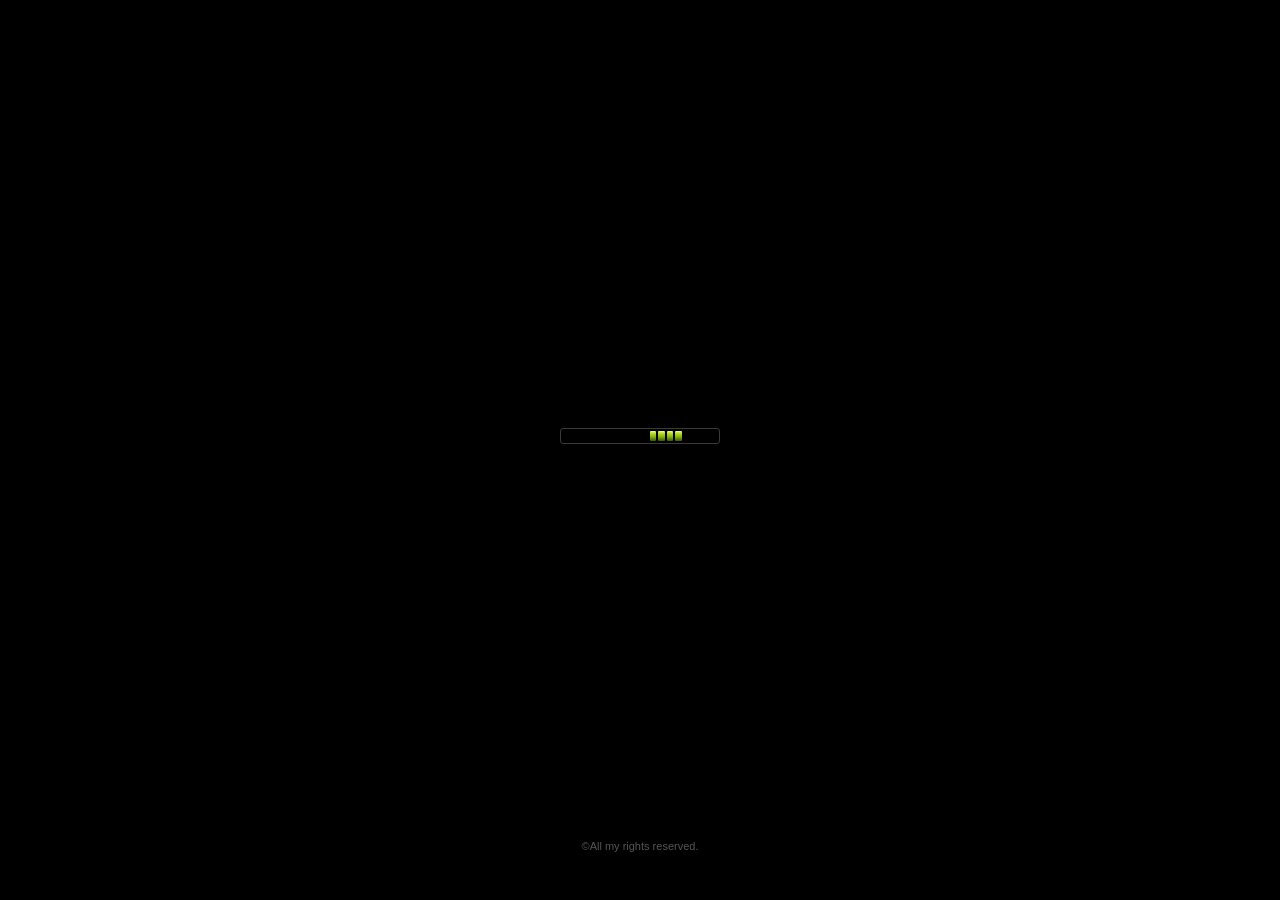
<file: index.html>
<!DOCTYPE html>
<html lang="en">
<head>
  <meta charset="UTF-8" />
  <meta name="viewport" content="width=device-width, initial-scale=1.0" />
  <title>PortfoliOS</title>
  <link rel="stylesheet" href="css/os.css" />
  <link rel="stylesheet" href="css/windows.css" />
  <link rel="stylesheet" href="css/taskbar.css" />
  <link rel="stylesheet" href="css/startmenu.css" />
  <link rel="stylesheet" href="css/apps.css" />
</head>
<body>

  <!-- ===== DESKTOP ===== -->
  <div id="desktop">
    <div id="desktop-icons"></div>
  </div>

  <!-- ===== WINDOWS CONTAINER ===== -->
  <div id="windows-container"></div>

  <!-- ===== TASKBAR ===== -->
  <div id="taskbar">
    <button id="start-btn" aria-label="Start">
      <img src="icons/windows_vista/vista_white.ico" class="start-orb-logo" alt="Start" draggable="false">
      <span class="start-orb-inner">Start</span>
    </button>

    <div id="taskbar-windows"></div>

    <div id="taskbar-tray">
      <img class="tray-icon" src="icons/utilities/powershell1.ico" width="18" height="18" title="PowerShell" alt="PowerShell">
      <img class="tray-icon" src="icons/utilities/taskmgr.ico"     width="18" height="18" title="Task Manager" alt="Task Manager">
      <span id="taskbar-clock"></span>
    </div>
  </div>

  <!-- ===== START MENU ===== -->
  <div id="start-menu" class="hidden">
    <div id="start-menu-left">
      <div id="start-menu-user">
        <div class="user-avatar">
          <img src="icons/windows_vista/vista_personalization.ico" width="36" height="36" alt="User">
        </div>
        <span class="user-name">Daniel</span>
      </div>
      <ul id="start-menu-apps"></ul>
    </div>
    <div id="start-menu-right">
      <ul>
        <li class="start-menu-right-item" id="sm-documents">
          <img src="icons/windows_vista/vista_book_2.ico" width="20" height="20" alt=""> Documents
        </li>
        <li class="start-menu-right-item" id="sm-pictures">
          <img src="icons/windows_vista/vista_photo_gallery.ico" width="20" height="20" alt=""> Pictures
        </li>
        <li class="start-menu-right-item" id="sm-computer">
          <img src="icons/windows_vista/vista_pc_1.ico" width="20" height="20" alt=""> Computer
        </li>
      </ul>
      <div id="start-menu-footer">
        <button class="sm-footer-btn" id="sm-settings" title="Settings">⚙</button>
        <button class="sm-footer-btn" id="sm-shutdown" title="Shut Down">⏻</button>
      </div>
    </div>
  </div>

  <!-- ===== SCRIPTS ===== -->
  <script src="js/utils.js"></script>
  <script src="js/windowManager.js"></script>
  <!-- Virtual file system (must come before apps) -->
  <script src="js/fs.js"></script>
  <!-- App registry (must come first) -->
  <script src="js/apps/registry.js"></script>
  <!-- Individual app files — add new apps here -->
  <script src="js/apps/about.js"></script>
  <script src="js/apps/projects.js"></script>
  <script src="js/apps/proj_chess.js"></script>
  <script src="js/apps/proj_banking.js"></script>
  <script src="js/apps/proj_calendar.js"></script>
  <script src="js/apps/proj_fractal.js"></script>
  <script src="js/apps/skills.js"></script>
  <script src="js/apps/contact.js"></script>
  <script src="js/apps/welcome.js"></script>
  <script src="js/apps/resume.js"></script>
  <script src="js/apps/explorer.js"></script>
  <script src="js/apps/photos.js"></script>
  <script src="js/apps/settings.js"></script>
  <script src="js/taskbar.js"></script>
  <script src="js/main.js"></script>
</body>
</html>
</file>
<file: css/os.css>
/* ============================================================
   os.css – Base desktop, wallpaper, global resets
   Vista green nature wallpaper theme
   ============================================================ */

*, *::before, *::after {
  box-sizing: border-box;
  margin: 0;
  padding: 0;
}

:root {
  --taskbar-h:     40px;
  --win-title-h:   28px;
  --start-w:       440px;
  --start-h:       390px;
  --radius:        6px;
  --font:          'Segoe UI', Tahoma, Geneva, Verdana, sans-serif;
  --shadow-window: 0 6px 32px rgba(0,0,0,0.55), 0 1px 4px rgba(0,0,0,0.35);
  --glass-blur:    saturate(150%) blur(18px);

  /* Vista Aero glass – light blue-grey frosted */
  --glass-bg:      rgba(225, 238, 250, 0.68);
  --glass-border:  rgba(255,255,255,0.88);
  --titlebar-top:  rgba(195,222,248,0.92);
  --titlebar-mid:  rgba(165,205,240,0.80);
  --titlebar-bot:  rgba(140,185,230,0.65);
  --title-text:    #18283a;

  /* Accent colour (hue 0-360, used to tint titlebar + orb) */
  --accent-h:      210;

  /* Desktop icon size */
  --icon-size:     48px;
  --icon-label-size: 11px;
}

html, body {
  width: 100%;
  height: 100%;
  overflow: hidden;
  font-family: var(--font);
  font-size: 13px;
  color: #111;
  user-select: none;
}

/* ─────────────────────────────────────────────
   WALLPAPER  –  Vista "Bliss"-style green nature
   ───────────────────────────────────────────── */
#desktop {
  position: fixed;
  inset: 0;
  bottom: var(--taskbar-h);
  overflow: hidden;
  background:
    radial-gradient(ellipse at 75% 4%,  rgba(255,250,200,0.60) 0%, transparent 38%),
    radial-gradient(ellipse at 4%  92%, rgba(8, 40, 8, 0.55)   0%, transparent 40%),
    radial-gradient(ellipse at 50% 68%, rgba(55,125,35,0.45)   0%, transparent 52%),
    linear-gradient(180deg,
      #9ecfee 0%,
      #b8dcf5 7%,
      #78b344 17%,
      #5d9e2c 26%,
      #4a8522 38%,
      #3b6e1c 50%,
      #2c5515 63%,
      #1e3c0e 78%,
      #122808 100%
    );
}

/* Wallpaper photo layer — sits above gradient, behind icons */
#desktop-wallpaper {
  position: absolute;
  inset: 0;
  width: 100%;
  height: 100%;
  object-fit: cover;
  display: none;
  pointer-events: none;
  z-index: 0;
}

#desktop-icons {
  position: relative;
  z-index: 1;
}

/* Leaf/foliage shimmer layer */
#desktop::before {
  content: '';
  position: absolute;
  inset: 0;
  background:
    radial-gradient(ellipse at 18% 58%, rgba(110,190,60,0.22) 0%, transparent 32%),
    radial-gradient(ellipse at 82% 52%, rgba(90,165,42,0.18)  0%, transparent 28%),
    radial-gradient(ellipse at 48% 82%, rgba(28, 75,14,0.30)  0%, transparent 38%),
    radial-gradient(ellipse at 33% 38%, rgba(130,205,72,0.14) 0%, transparent 22%),
    radial-gradient(ellipse at 68% 32%, rgba(105,185,52,0.12) 0%, transparent 18%);
  animation: foliage 9s ease-in-out infinite alternate;
  pointer-events: none;
}

/* Light-ray sheen */
#desktop::after {
  content: '';
  position: absolute;
  inset: 0;
  background: linear-gradient(
    130deg,
    rgba(255,255,215,0.13) 0%,
    transparent 28%,
    rgba(255,255,200,0.06) 58%,
    transparent 100%
  );
  pointer-events: none;
}

@keyframes foliage {
  0%   { opacity: 0.65; }
  50%  { opacity: 1.00; }
  100% { opacity: 0.65; }
}

/* ─────────────────────────────────────────────
   DESKTOP ICONS
   ───────────────────────────────────────────── */
#desktop-icons {
  position: absolute;
  top: 12px;
  left: 12px;
  display: flex;
  flex-direction: column;
  flex-wrap: wrap;
  gap: 8px;
  max-height: calc(100vh - var(--taskbar-h) - 24px);
  align-content: flex-start;
}

.desktop-icon {
  display: flex;
  flex-direction: column;
  align-items: center;
  width: calc(var(--icon-size) + 28px);
  cursor: pointer;
  padding: 5px 4px;
  border-radius: 4px;
  transition: background 0.12s;
  text-align: center;
}

.desktop-icon:hover {
  background: rgba(255,255,255,0.20);
}

.desktop-icon.selected,
.desktop-icon:active {
  background: rgba(70,120,210,0.28);
  outline: 1px solid rgba(100,160,255,0.50);
}

.desktop-icon .icon-img {
  margin-bottom: 3px;
  display: flex;
  align-items: center;
  justify-content: center;
  width: var(--icon-size);
  height: var(--icon-size);
  filter: drop-shadow(1px 2px 5px rgba(0,0,0,0.55));
}

.desktop-icon .icon-img img {
  width: var(--icon-size);
  height: var(--icon-size);
  object-fit: contain;
}

.desktop-icon .icon-label {
  font-size: var(--icon-label-size);
  color: #fff;
  text-shadow:
    0 1px 3px rgba(0,0,0,1),
    0 0  7px rgba(0,0,0,0.9),
    1px 1px 0 rgba(0,0,0,1);
  line-height: 1.3;
  word-break: break-word;
}

/* ─────────────────────────────────────────────
   WINDOWS CONTAINER
   ───────────────────────────────────────────── */
#windows-container {
  position: fixed;
  inset: 0;
  bottom: var(--taskbar-h);
  pointer-events: none;
  z-index: 100;
}
#windows-container > * {
  pointer-events: all;
}

/* ═══════════════════════════════════════════════
   MOBILE  (≤ 768px)
   ═══════════════════════════════════════════════ */
@media (max-width: 768px) {
  :root {
    --taskbar-h: 48px;
  }

  /* Desktop icons: horizontal scrollable row along top */
  #desktop-icons {
    flex-direction: row;
    flex-wrap: wrap;
    align-content: flex-start;
    max-height: none;
    top: 8px;
    left: 8px;
    right: 8px;
    gap: 6px;
  }

  .desktop-icon {
    width: 68px;
  }

  .desktop-icon .icon-label {
    font-size: 10px;
  }
}
</file>
<file: css/windows.css>
/* ============================================================
   windows.css – Aero glass window chrome  (Light Vista theme)
   ============================================================ */

.os-window {
  position: absolute;
  min-width: 320px;
  min-height: 200px;
  border-radius: var(--radius);
  /* Light frosted glass */
  background: rgba(232, 242, 252, 0.82);
  backdrop-filter: var(--glass-blur);
  -webkit-backdrop-filter: var(--glass-blur);
  border: 1px solid rgba(255,255,255,0.90);
  box-shadow:
    0 0 0 1px rgba(120,170,220,0.35),
    var(--shadow-window);
  display: flex;
  flex-direction: column;
  overflow: hidden;
  transition: box-shadow 0.15s, opacity 0.2s;
  will-change: transform;
}

/* Focused window */
.os-window.focused {
  box-shadow:
    0 0 0 1px rgba(90,150,220,0.65),
    var(--shadow-window);
}

/* Minimized state – animate off to taskbar */
.os-window.minimizing {
  animation: win-minimize 0.22s ease-in forwards;
}
.os-window.restoring {
  animation: win-restore 0.22s ease-out forwards;
}
.os-window.opening {
  animation: win-open 0.2s ease-out forwards;
}

@keyframes win-minimize {
  from { transform: scale(1) translateY(0); opacity: 1; }
  to   { transform: scale(0.5) translateY(60px); opacity: 0; }
}
@keyframes win-restore {
  from { transform: scale(0.5) translateY(60px); opacity: 0; }
  to   { transform: scale(1) translateY(0); opacity: 1; }
}
@keyframes win-open {
  from { transform: scale(0.92); opacity: 0; }
  to   { transform: scale(1);    opacity: 1; }
}

/* ── Title Bar ── */
.win-titlebar {
  height: var(--win-title-h);
  display: flex;
  align-items: center;
  padding: 0 6px 0 10px;
  cursor: move;
  flex-shrink: 0;
  /* Accent-tinted Aero gradient */
  background: linear-gradient(
    180deg,
    hsla(var(--accent-h), 80%, 92%, 0.96) 0%,
    hsla(var(--accent-h), 70%, 84%, 0.90) 45%,
    hsla(var(--accent-h), 65%, 78%, 0.85) 55%,
    hsla(var(--accent-h), 72%, 86%, 0.92) 100%
  );
  border-bottom: 1px solid hsla(var(--accent-h), 50%, 60%, 0.45);
  gap: 6px;
}

.win-title-icon {
  font-size: 14px;
  flex-shrink: 0;
  width: 16px;
  height: 16px;
  display: flex;
  align-items: center;
  justify-content: center;
}

.win-title-icon img {
  width: 16px;
  height: 16px;
  object-fit: contain;
}

.win-title-text {
  flex: 1;
  font-size: 12px;
  font-weight: 600;
  color: #1a2a3e;
  text-shadow: 0 1px 0 rgba(255,255,255,0.7);
  white-space: nowrap;
  overflow: hidden;
  text-overflow: ellipsis;
}

/* ── Window Control Buttons ── */
.win-controls {
  display: flex;
  gap: 3px;
  flex-shrink: 0;
}

.win-btn {
  width: 22px;
  height: 18px;
  border: none;
  border-radius: 3px;
  cursor: pointer;
  font-size: 10px;
  font-weight: bold;
  display: flex;
  align-items: center;
  justify-content: center;
  transition: background 0.12s, filter 0.12s;
  position: relative;
  color: #fff;
}

/* Minimize */
.win-btn-min {
  background: linear-gradient(180deg, rgba(235,245,255,0.95) 0%, rgba(200,220,245,0.90) 100%);
  border: 1px solid rgba(100,150,210,0.55);
  color: #2a3a50;
}
.win-btn-min:hover { background: linear-gradient(180deg, #e0f0ff 0%, #b8d4f0 100%); }

/* Maximize */
.win-btn-max {
  background: linear-gradient(180deg, rgba(235,245,255,0.95) 0%, rgba(200,220,245,0.90) 100%);
  border: 1px solid rgba(100,150,210,0.55);
  color: #2a3a50;
}
.win-btn-max:hover { background: linear-gradient(180deg, #e0f0ff 0%, #b8d4f0 100%); }

/* Close */
.win-btn-close {
  background: linear-gradient(180deg, rgba(240,100,80,0.90) 0%, rgba(190,40,30,0.95) 100%);
  border: 1px solid rgba(220,80,60,0.6);
  color: #fff;
}
.win-btn-close:hover { background: linear-gradient(180deg, #ff7060 0%, #cc2020 100%); }

/* ── Window Body ── */
.win-body {
  flex: 1;
  overflow: auto;
  padding: 16px;
  background: rgba(248, 251, 255, 0.95);
  color: #1a1a2e;
  scrollbar-width: thin;
  scrollbar-color: rgba(100,150,210,0.45) rgba(200,220,245,0.4);
}

/* Shell apps (explorer, photos) manage their own layout — no padding, no scroll */
.win-body:has(.explorer-shell),
.win-body:has(.photos-shell) {
  padding: 0;
  overflow: hidden;
  display: flex;
  flex-direction: column;
}

.win-body:has(.explorer-shell) .app-content,
.win-body:has(.photos-shell) .app-content {
  flex: 1;
  display: flex;
  flex-direction: column;
  overflow: hidden;
  height: 100%;
}

.win-body::-webkit-scrollbar { width: 6px; }
.win-body::-webkit-scrollbar-track { background: rgba(200,220,245,0.4); }
.win-body::-webkit-scrollbar-thumb { background: rgba(100,150,210,0.5); border-radius: 3px; }

/* Maximized */
.os-window.maximized {
  top: 0 !important;
  left: 0 !important;
  width: 100% !important;
  height: calc(100vh - var(--taskbar-h)) !important;
  border-radius: 0;
}

/* Resize handle */
.win-resize {
  position: absolute;
  right: 0;
  bottom: 0;
  width: 14px;
  height: 14px;
  cursor: se-resize;
  z-index: 10;
}
.win-resize::after {
  content: '';
  position: absolute;
  right: 3px;
  bottom: 3px;
  width: 8px;
  height: 8px;
  border-right: 2px solid rgba(80,130,190,0.45);
  border-bottom: 2px solid rgba(80,130,190,0.45);
}

/* Invisible overlay (used during drag/resize to prevent iframe focus stealing) */
.win-drag-overlay {
  position: fixed;
  inset: 0;
  z-index: 9999;
  cursor: move;
}

/* ═══════════════════════════════════════════════
   MOBILE  (≤ 768px)
   ═══════════════════════════════════════════════ */
@media (max-width: 768px) {
  /* All windows go full-screen */
  .os-window {
    position: fixed !important;
    top: 0 !important;
    left: 0 !important;
    width: 100% !important;
    height: calc(100vh - var(--taskbar-h)) !important;
    border-radius: 0;
    min-width: unset;
    min-height: unset;
  }

  /* Hide resize handle — no resizing on mobile */
  .win-resize {
    display: none;
  }

  /* Disable drag cursor on titlebar */
  .win-titlebar {
    cursor: default;
  }

  /* Bigger control buttons for fat fingers */
  .win-btn {
    width: 32px;
    height: 28px;
    font-size: 13px;
  }

  /* More breathing room in window body */
  .win-body {
    padding: 14px 12px;
    -webkit-overflow-scrolling: touch;
  }
}
</file>
<file: css/taskbar.css>
/* ============================================================
   taskbar.css – Vista Aero taskbar  (Dark near-black theme)
   ============================================================ */

#taskbar {
  position: fixed;
  bottom: 0;
  left: 0;
  right: 0;
  height: var(--taskbar-h);
  display: flex;
  align-items: center;
  gap: 4px;
  padding: 0 6px;
  z-index: 9000;
  background: linear-gradient(
    180deg,
    rgba(32, 34, 42, 0.88) 0%,
    rgba(14, 15, 20, 0.97) 100%
  );
  backdrop-filter: saturate(180%) blur(18px);
  -webkit-backdrop-filter: saturate(180%) blur(18px);
  border-top: 1px solid rgba(80,110,160,0.40);
  box-shadow: 0 -2px 16px rgba(0,0,0,0.7);
}

/* ── Taskbar Windows Area ── */
#taskbar-windows {
  flex: 1;
  display: flex;
  gap: 3px;
  align-items: center;
  overflow: hidden;
}

.taskbar-win-btn {
  height: 32px;
  min-width: 120px;
  max-width: 160px;
  padding: 0 10px;
  border: 1px solid rgba(80,100,140,0.45);
  border-radius: 4px;
  background: linear-gradient(
    180deg,
    rgba(70,80,105,0.55) 0%,
    rgba(38,45,65,0.70) 50%,
    rgba(28,34,52,0.80) 100%
  );
  color: #d8e8f8;
  font-family: var(--font);
  font-size: 12px;
  font-weight: 500;
  cursor: pointer;
  display: flex;
  align-items: center;
  gap: 5px;
  white-space: nowrap;
  overflow: hidden;
  text-overflow: ellipsis;
  transition: background 0.12s, border-color 0.12s;
  backdrop-filter: blur(4px);
}

.taskbar-win-btn:hover {
  background: linear-gradient(180deg,
    rgba(100,120,165,0.65) 0%,
    rgba(55,70,105,0.80) 100%);
  border-color: rgba(120,150,210,0.55);
}

.taskbar-win-btn.active {
  background: linear-gradient(180deg,
    rgba(90,120,190,0.70) 0%,
    rgba(50,80,155,0.80) 100%);
  border-color: rgba(110,160,240,0.70);
  box-shadow: 0 0 6px rgba(80,140,255,0.25) inset;
}

.taskbar-win-btn.minimized-btn {
  opacity: 0.60;
}

.taskbar-btn-icon {
  font-size: 14px;
  flex-shrink: 0;
  width: 18px;
  height: 18px;
  display: flex;
  align-items: center;
  justify-content: center;
}

.taskbar-btn-icon img {
  width: 18px;
  height: 18px;
  object-fit: contain;
}

.taskbar-btn-label { overflow: hidden; text-overflow: ellipsis; }

/* ── System Tray ── */
#taskbar-tray {
  display: flex;
  align-items: center;
  gap: 8px;
  padding: 0 8px;
  height: 32px;
  background: rgba(20,22,32,0.55);
  border: 1px solid rgba(70,90,130,0.35);
  border-radius: 4px;
  backdrop-filter: blur(6px);
}

.tray-icon {
  width: 18px;
  height: 18px;
  object-fit: contain;
  opacity: 0.80;
  cursor: pointer;
  transition: opacity 0.15s;
}

.tray-icon:hover {
  opacity: 1;
}

#taskbar-clock {
  font-size: 11px;
  font-weight: 600;
  color: #c8d8ee;
  white-space: nowrap;
}

/* ═══════════════════════════════════════════════
   MOBILE  (≤ 768px)
   ═══════════════════════════════════════════════ */
@media (max-width: 768px) {
  #taskbar {
    padding: 0 4px;
    gap: 3px;
  }

  /* Taskbar window buttons: icon only, no label */
  .taskbar-win-btn {
    min-width: 36px;
    max-width: 44px;
    padding: 0 6px;
  }

  .taskbar-btn-label {
    display: none;
  }

  /* Shrink tray — hide powershell/taskmgr icons, keep clock */
  #taskbar-tray {
    gap: 4px;
    padding: 0 5px;
  }

  .tray-icon {
    display: none;
  }

  #taskbar-clock {
    font-size: 10px;
  }
}
</file>
<file: css/startmenu.css>
/* ============================================================
   startmenu.css – Vista-style Start menu
   ============================================================ */

/* ── Start Button / Orb ── */
#start-btn {
  width: 54px;
  height: 54px;
  border-radius: 50%;
  border: none;
  cursor: pointer;
  position: relative;
  bottom: 8px;
  flex-shrink: 0;
  display: flex;
  flex-direction: column;
  align-items: center;
  justify-content: center;
  gap: 1px;
  background: radial-gradient(circle at 50% 40%,
    hsla(var(--accent-h), 90%, 80%, 1) 0%,
    hsla(var(--accent-h), 80%, 55%, 1) 40%,
    hsla(var(--accent-h), 75%, 38%, 1) 70%,
    hsla(var(--accent-h), 70%, 25%, 1) 100%
  );
  box-shadow:
    0 0 0 3px hsla(var(--accent-h), 80%, 75%, 0.5),
    0 0 14px hsla(var(--accent-h), 80%, 60%, 0.7),
    0 4px 16px rgba(0,0,0,0.6);
  transition: box-shadow 0.15s, transform 0.1s;
  z-index: 9100;
  overflow: hidden;
}

#start-btn::before {
  content: '';
  position: absolute;
  top: 4px; left: 50%;
  transform: translateX(-50%);
  width: 38px;
  height: 16px;
  background: rgba(255,255,255,0.35);
  border-radius: 50%;
  filter: blur(3px);
}

#start-btn:hover {
  box-shadow:
    0 0 0 4px hsla(var(--accent-h), 80%, 80%, 0.7),
    0 0 22px hsla(var(--accent-h), 80%, 65%, 0.9),
    0 4px 18px rgba(0,0,0,0.7);
  transform: scale(1.06);
}

#start-btn:active {
  transform: scale(0.96);
}

.start-orb-inner {
  font-family: var(--font);
  font-size: 10px;
  font-weight: 700;
  color: rgba(255,255,255,0.9);
  text-shadow: 0 1px 3px rgba(0,0,0,0.6);
  position: relative;
  top: 2px;
}

.start-orb-logo {
  width: 28px;
  height: 28px;
  object-fit: contain;
  position: relative;
  top: -2px;
  filter: drop-shadow(0 1px 4px rgba(0,0,0,0.5));
  pointer-events: none;
}

/* ── Start Menu Panel ── */
#start-menu {
  position: fixed;
  bottom: calc(var(--taskbar-h) + 4px);
  left: 4px;
  width: var(--start-w);
  height: var(--start-h);
  display: flex;
  border-radius: 10px 10px 0 0;
  border: 1px solid rgba(60,70,90,0.70);
  background: rgba(22, 24, 32, 0.97);
  backdrop-filter: saturate(160%) blur(20px);
  -webkit-backdrop-filter: saturate(160%) blur(20px);
  box-shadow: 0 -4px 40px rgba(0,0,0,0.80), 0 0 0 1px rgba(80,100,140,0.18);
  z-index: 9050;
  overflow: hidden;
  transition: opacity 0.15s, transform 0.15s;
}

#start-menu.hidden {
  display: none;
}

/* ── Left Panel (App list) ── */
#start-menu-left {
  flex: 1;
  display: flex;
  flex-direction: column;
  border-right: 1px solid rgba(60,70,90,0.55);
  overflow: hidden;
}

#start-menu-user {
  display: flex;
  align-items: center;
  gap: 10px;
  padding: 12px 14px;
  background: linear-gradient(90deg, rgba(50,60,100,0.60) 0%, transparent 100%);
  border-bottom: 1px solid rgba(60,70,90,0.50);
}

.user-avatar {
  font-size: 28px;
  width: 40px;
  height: 40px;
  display: flex;
  align-items: center;
  justify-content: center;
  background: rgba(50,60,100,0.55);
  border-radius: 4px;
  border: 1px solid rgba(80,100,150,0.45);
  overflow: hidden;
}

.user-avatar img {
  width: 36px;
  height: 36px;
  object-fit: contain;
}

.user-name {
  font-size: 14px;
  font-weight: 700;
  color: #e8f0ff;
  text-shadow: 0 1px 4px rgba(0,0,0,0.8);
}

#start-menu-apps {
  list-style: none;
  padding: 6px 0;
  overflow-y: auto;
  flex: 1;
  scrollbar-width: thin;
  scrollbar-color: rgba(80,100,150,0.4) transparent;
}

.sm-app-item {
  display: flex;
  align-items: center;
  gap: 10px;
  padding: 7px 14px;
  cursor: pointer;
  border-radius: 0;
  transition: background 0.1s;
  color: #c8d8f0;
  font-size: 12.5px;
}

.sm-app-item:hover {
  background: linear-gradient(90deg,
    rgba(70,100,180,0.50) 0%,
    rgba(50,70,140,0.30) 100%);
  color: #fff;
}

.sm-app-item .sm-icon {
  font-size: 20px;
  flex-shrink: 0;
  width: 24px;
  height: 24px;
  display: flex;
  align-items: center;
  justify-content: center;
}

.sm-app-item .sm-icon img {
  width: 24px;
  height: 24px;
  object-fit: contain;
}

/* ── Right Panel ── */
#start-menu-right {
  width: 145px;
  display: flex;
  flex-direction: column;
  background: linear-gradient(180deg,
    rgba(14, 16, 22, 0.80) 0%,
    rgba(10, 12, 18, 0.90) 100%
  );
  padding-top: 40px;
}

#start-menu-right ul {
  list-style: none;
  padding: 0;
  flex: 1;
}

.start-menu-right-item {
  padding: 7px 14px;
  font-size: 12px;
  color: #b0c4e0;
  cursor: pointer;
  transition: background 0.1s, color 0.1s;
  border-radius: 0;
  display: flex;
  align-items: center;
  gap: 8px;
}

.start-menu-right-item img {
  width: 20px;
  height: 20px;
  object-fit: contain;
  flex-shrink: 0;
}

.start-menu-right-item:hover {
  background: rgba(70,100,180,0.40);
  color: #fff;
}

#start-menu-footer {
  display: flex;
  justify-content: flex-end;
  padding: 8px 10px;
  border-top: 1px solid rgba(60,70,90,0.55);
}

.sm-footer-btn {
  background: linear-gradient(180deg, rgba(50,60,90,0.70) 0%, rgba(28,34,52,0.85) 100%);
  border: 1px solid rgba(80,100,150,0.45);
  border-radius: 4px;
  color: #c0d0ee;
  font-size: 16px;
  width: 30px;
  height: 26px;
  cursor: pointer;
  display: flex;
  align-items: center;
  justify-content: center;
  transition: background 0.12s;
}

.sm-footer-btn:hover {
  background: linear-gradient(180deg, rgba(200,50,50,0.70) 0%, rgba(140,25,25,0.85) 100%);
  border-color: rgba(220,80,80,0.5);
}

/* ═══════════════════════════════════════════════
   MOBILE  (≤ 768px)
   ═══════════════════════════════════════════════ */
@media (max-width: 768px) {
  #start-menu {
    left: 0;
    right: 0;
    width: 100%;
    bottom: var(--taskbar-h);
    border-radius: 10px 10px 0 0;
    height: auto;
    max-height: 75vh;
  }

  #start-menu-left {
    flex: 1;
    min-width: 0;
  }

  /* Right panel gets a bit narrower on small screens */
  #start-menu-right {
    width: 120px;
    padding-top: 20px;
  }

  .start-menu-right-item {
    font-size: 11px;
    padding: 8px 10px;
  }

  .sm-app-item {
    padding: 9px 14px;
  }
}
</file>
<file: css/apps.css>
/* ============================================================
   apps.css – Styles used inside portfolio app windows
   ============================================================ */

/* ── Shared app layout ── */
.app-content {
  color: #1e2a3a;
  line-height: 1.6;
}

.app-content h1 {
  font-size: 22px;
  font-weight: 700;
  color: #1a3a6a;
  margin-bottom: 6px;
}

.app-content h2 {
  font-size: 15px;
  font-weight: 600;
  color: #1e4a80;
  margin: 16px 0 6px;
  padding-bottom: 4px;
  border-bottom: 1px solid rgba(80,130,200,0.25);
}

.app-content p {
  font-size: 13px;
  color: #2a3a50;
  margin-bottom: 10px;
}

.app-content a {
  color: #1a5abf;
  text-decoration: none;
}
.app-content a:hover { text-decoration: underline; }

/* ── Project Launcher (grid of clickable cards) ── */
.proj-launcher-grid {
  display: grid;
  grid-template-columns: repeat(auto-fill, minmax(220px, 1fr));
  gap: 12px;
  margin-top: 8px;
}

.proj-launcher-card {
  background: rgba(220, 235, 252, 0.65);
  border: 1px solid rgba(100,150,210,0.30);
  border-radius: 8px;
  overflow: hidden;
  cursor: pointer;
  transition: background 0.15s, border-color 0.15s, transform 0.12s, box-shadow 0.12s;
  display: flex;
  flex-direction: column;
  user-select: none;
}

.proj-launcher-card:hover {
  background: rgba(195, 220, 250, 0.90);
  border-color: rgba(80,130,210,0.55);
  transform: translateY(-2px);
  box-shadow: 0 4px 16px rgba(80,130,210,0.18);
}

.proj-launcher-card:active {
  transform: translateY(0);
}

.proj-launcher-thumb {
  width: 100%;
  height: 120px;
  overflow: hidden;
  background: #d0dff0;
  display: flex;
  align-items: center;
  justify-content: center;
}

.proj-launcher-thumb img {
  width: 100%;
  height: 100%;
  object-fit: cover;
  display: block;
}

.proj-launcher-info {
  padding: 8px 10px 10px;
  flex: 1;
  display: flex;
  flex-direction: column;
  gap: 2px;
}

.proj-launcher-icon {
  position: absolute;
  /* replaced with flex row below */
}

/* Reuse as a flex row at the bottom */
.proj-launcher-card .proj-launcher-info {
  display: flex;
  flex-direction: row;
  align-items: center;
  gap: 8px;
  padding: 8px 10px;
}

.proj-launcher-card .proj-launcher-icon {
  position: static;
  flex-shrink: 0;
}

.proj-launcher-name {
  font-size: 12px;
  font-weight: 700;
  color: #1a3a6a;
  line-height: 1.3;
}

.proj-launcher-meta {
  font-size: 10px;
  color: #3a5a80;
  margin-top: 1px;
}

.proj-launcher-info > div:last-child {
  display: flex;
  flex-direction: column;
}

/* ── Project Detail Window ── */
.proj-detail {
  display: flex;
  flex-direction: column;
  gap: 14px;
}

.proj-detail-screenshot {
  position: relative;
  width: 100%;
  border-radius: 6px;
  overflow: hidden;
  border: 1px solid rgba(100,150,210,0.30);
  background: #c8d8ec;
  flex-shrink: 0;
}

.proj-detail-screenshot img {
  width: 100%;
  height: auto;
  aspect-ratio: 16 / 9;
  object-fit: contain;
  display: block;
}

.proj-screenshot-hint {
  position: absolute;
  bottom: 0;
  left: 0;
  right: 0;
  text-align: center;
  font-size: 10px;
  color: rgba(40,70,120,0.7);
  background: rgba(200,220,245,0.60);
  padding: 3px 0;
  pointer-events: none;
}

.proj-detail-body h1 {
  margin-bottom: 2px;
}

/* ── About Me ── */
.about-header {
  display: flex;
  gap: 18px;
  align-items: flex-start;
  margin-bottom: 16px;
}

.about-avatar {
  filter: drop-shadow(0 2px 10px rgba(0,0,0,0.6));
  flex-shrink: 0;
  display: flex;
  align-items: flex-start;
}

.about-avatar img {
  width: 64px;
  height: 64px;
  object-fit: contain;
}

.about-intro h1 { margin-bottom: 4px; }
.about-intro .tagline {
  font-size: 13px;
  color: #2a5a9e;
  font-style: italic;
}

/* ── Inline content icons (used inside app HTML) ── */
.ico {
  display: inline-block;
  width: 16px;
  height: 16px;
  vertical-align: middle;
  object-fit: contain;
  position: relative;
  top: -1px;
  flex-shrink: 0;
}
.ico-sm { width: 13px; height: 13px; }
.ico-md { width: 20px; height: 20px; }
.ico-lg { width: 24px; height: 24px; }

/* ── Language chips (logo + name) ── */
.lang-grid {
  display: flex;
  flex-wrap: wrap;
  gap: 10px;
  margin-top: 8px;
}

.lang-chip {
  display: flex;
  flex-direction: column;
  align-items: center;
  gap: 5px;
  width: 80px;
  padding: 10px 6px 8px;
  background: rgba(215, 232, 252, 0.60);
  border: 1px solid rgba(100,150,210,0.30);
  border-radius: 8px;
  cursor: default;
  transition: background 0.15s, border-color 0.15s, transform 0.12s;
}

.lang-chip:hover {
  background: rgba(190, 218, 250, 0.85);
  border-color: rgba(80,130,210,0.55);
  transform: translateY(-2px);
}

.lang-chip img {
  width: 36px;
  height: 36px;
  object-fit: contain;
}

.lang-chip span {
  font-size: 11px;
  font-weight: 600;
  color: #1e3a60;
  text-align: center;
  line-height: 1.2;
}

/* ── Skills ── */
.skills-grid {
  display: grid;
  grid-template-columns: repeat(auto-fill, minmax(130px, 1fr));
  gap: 8px;
  margin-top: 8px;
}

.skill-chip {
  background: rgba(180,210,245,0.45);
  border: 1px solid rgba(100,150,210,0.35);
  border-radius: 20px;
  padding: 5px 12px;
  font-size: 12px;
  color: #1e3a60;
  text-align: center;
  display: flex;
  align-items: center;
  justify-content: center;
  gap: 5px;
  transition: background 0.15s, border-color 0.15s;
}

.skill-chip:hover {
  background: rgba(140,185,235,0.60);
  border-color: rgba(80,130,200,0.55);
}

/* Skill bar */
.skill-row {
  margin-bottom: 10px;
}

.skill-row-label {
  display: flex;
  justify-content: space-between;
  font-size: 12px;
  color: #2a4060;
  margin-bottom: 3px;
}

.skill-bar {
  height: 8px;
  background: rgba(180,210,240,0.45);
  border-radius: 4px;
  overflow: hidden;
}

.skill-bar-fill {
  height: 100%;
  border-radius: 4px;
  background: linear-gradient(90deg, #3a8fee, #7fd4f8);
  box-shadow: 0 0 8px rgba(80,180,255,0.5);
  transition: width 0.8s cubic-bezier(0.4,0,0.2,1);
}

/* ── Projects ── */
.project-card {
  background: rgba(225,238,255,0.65);
  border: 1px solid rgba(100,150,210,0.30);
  border-radius: 6px;
  padding: 12px 14px;
  margin-bottom: 10px;
  transition: border-color 0.15s, background 0.15s;
}

.project-card:hover {
  background: rgba(205,225,250,0.80);
  border-color: rgba(80,130,210,0.50);
}

.project-title {
  font-size: 14px;
  font-weight: 700;
  color: #1a3a6a;
  margin-bottom: 4px;
  display: flex;
  align-items: center;
  gap: 7px;
}

.project-tags {
  display: flex;
  gap: 6px;
  flex-wrap: wrap;
  margin-top: 8px;
}

.project-tag {
  background: rgba(160,200,245,0.40);
  border: 1px solid rgba(100,150,210,0.35);
  border-radius: 3px;
  padding: 2px 7px;
  font-size: 10px;
  color: #1e3a6a;
}

/* ── Card typography helpers ── */
.card-meta {
  font-size: 12px;
  color: #3a5a80;
  margin-bottom: 6px;
}

.card-list {
  padding-left: 16px;
  font-size: 12px;
  color: #1e2a3a;
  line-height: 1.8;
}

.card-note {
  margin-top: 6px;
  font-size: 12px;
  color: #2a4060;
}

.card-highlight {
  font-weight: 700;
  color: #7a4f00;
  background: rgba(255, 210, 80, 0.25);
  border-radius: 4px;
  padding: 1px 4px;
  display: flex;
  align-items: center;
  gap: 5px;
}

.project-links {
  margin-top: 8px;
  display: flex;
  gap: 10px;
}

.project-link-btn {
  background: rgba(200,222,248,0.70);
  border: 1px solid rgba(100,150,210,0.45);
  border-radius: 4px;
  padding: 3px 10px;
  font-size: 11px;
  color: #1a3a6a;
  cursor: pointer;
  text-decoration: none;
  display: inline-block;
  transition: background 0.12s;
}

.project-link-btn:hover {
  background: rgba(170,205,245,0.85);
  text-decoration: none;
}

/* ── Contact ── */
.contact-form {
  display: flex;
  flex-direction: column;
  gap: 10px;
}

.contact-form label {
  font-size: 11px;
  color: #2a4060;
  margin-bottom: 2px;
  display: block;
}

.contact-form input,
.contact-form textarea {
  width: 100%;
  padding: 7px 10px;
  background: rgba(255,255,255,0.80);
  border: 1px solid rgba(100,150,210,0.45);
  border-radius: 4px;
  color: #1a2a3a;
  font-family: var(--font);
  font-size: 12px;
  outline: none;
  resize: vertical;
  transition: border-color 0.15s, background 0.15s;
}

.contact-form input:focus,
.contact-form textarea:focus {
  border-color: rgba(70,130,220,0.70);
  background: rgba(255,255,255,0.95);
}

.contact-form button[type="submit"] {
  background: linear-gradient(180deg, #4a9eee 0%, #1a60cc 100%);
  border: 1px solid rgba(120,200,255,0.5);
  border-radius: 4px;
  color: #fff;
  font-family: var(--font);
  font-size: 13px;
  font-weight: 600;
  padding: 8px 18px;
  cursor: pointer;
  align-self: flex-start;
  transition: background 0.12s, box-shadow 0.12s;
}

.contact-form button[type="submit"]:hover {
  background: linear-gradient(180deg, #60b8ff 0%, #2878ee 100%);
  box-shadow: 0 0 14px rgba(80,180,255,0.4);
}

.contact-links {
  display: flex;
  gap: 12px;
  flex-wrap: wrap;
  margin-top: 12px;
}

.contact-link {
  display: flex;
  align-items: center;
  gap: 6px;
  background: rgba(210,228,252,0.65);
  border: 1px solid rgba(100,150,210,0.35);
  border-radius: 6px;
  padding: 7px 14px;
  color: #1a3a6a;
  font-size: 12px;
  text-decoration: none;
  transition: background 0.15s;
}

.contact-link:hover {
  background: rgba(175,210,248,0.85);
  text-decoration: none;
}

.contact-link .cl-icon {
  font-size: 18px;
  width: 22px;
  height: 22px;
  display: flex;
  align-items: center;
  justify-content: center;
  flex-shrink: 0;
}
.contact-link .cl-icon img {
  width: 22px;
  height: 22px;
  object-fit: contain;
}

/* ── Welcome / Boot screen ── */
.welcome-content {
  display: flex;
  flex-direction: column;
  align-items: center;
  justify-content: center;
  height: 100%;
  text-align: center;
  gap: 12px;
}

.welcome-logo {
  filter: drop-shadow(0 0 16px rgba(40,100,220,0.40));
}

.welcome-logo img {
  width: 80px;
  height: 80px;
  object-fit: contain;
}

.welcome-content h1 {
  font-size: 26px;
  background: linear-gradient(90deg, #1a60cc, #3a9aee, #1a60cc);
  -webkit-background-clip: text;
  -webkit-text-fill-color: transparent;
  background-clip: text;
}

.welcome-content p {
  font-size: 14px;
  color: #2a4a70;
}

/* ── File Explorer (placeholder) ── */
.explorer-toolbar {
  display: flex;
  gap: 6px;
  padding: 6px;
  border-bottom: 1px solid rgba(100,180,255,0.2);
  margin-bottom: 10px;
}

.explorer-btn {
  background: rgba(200,220,248,0.60);
  border: 1px solid rgba(100,150,210,0.35);
  border-radius: 3px;
  color: #1a3a6a;
  font-size: 11px;
  padding: 3px 8px;
  cursor: pointer;
}

.explorer-grid {
  display: grid;
  grid-template-columns: repeat(auto-fill, minmax(80px, 1fr));
  gap: 10px;
}

.explorer-item {
  display: flex;
  flex-direction: column;
  align-items: center;
  padding: 8px 4px;
  border-radius: 4px;
  cursor: pointer;
  transition: background 0.12s;
  text-align: center;
}

.explorer-item:hover {
  background: rgba(160,200,245,0.35);
}

.explorer-item .exp-icon { font-size: 32px; margin-bottom: 4px; }
.explorer-item .exp-name { font-size: 11px; color: #2a4060; }

/* Notification toast */
.os-toast {
  position: fixed;
  bottom: calc(var(--taskbar-h) + 10px);
  right: 14px;
  background: rgba(22, 24, 32, 0.94);
  border: 1px solid rgba(80,100,150,0.50);
  border-radius: 8px;
  padding: 10px 16px;
  backdrop-filter: blur(14px);
  box-shadow: 0 4px 24px rgba(0,0,0,0.6);
  font-size: 12px;
  color: #c8d8f0;
  z-index: 99000;
  animation: toast-in 0.25s ease-out, toast-out 0.3s 2.7s ease-in forwards;
  max-width: 260px;
}

@keyframes toast-in  { from { opacity:0; transform:translateY(16px); } to { opacity:1; transform:translateY(0); } }
@keyframes toast-out { from { opacity:1; } to { opacity:0; transform:translateY(16px); } }

/* ============================================================
   File Explorer
   ============================================================ */
.explorer-shell {
  display: flex;
  flex-direction: column;
  height: 100%;
  gap: 0;
}

.explorer-addressbar {
  display: flex;
  align-items: center;
  gap: 7px;
  padding: 5px 10px;
  background: rgba(210,228,248,0.70);
  border-bottom: 1px solid rgba(100,150,210,0.25);
  font-size: 12px;
  color: #1a3a6a;
  font-family: 'Segoe UI', sans-serif;
  flex-shrink: 0;
}

.explorer-back-btn {
  background: rgba(180,210,245,0.6);
  border: 1px solid rgba(100,150,210,0.35);
  border-radius: 4px;
  width: 24px;
  height: 22px;
  font-size: 14px;
  cursor: pointer;
  color: #1a3a6a;
  display: flex;
  align-items: center;
  justify-content: center;
  flex-shrink: 0;
  transition: background 0.12s;
  padding: 0;
}
.explorer-back-btn:hover:not([disabled]) { background: rgba(140,185,235,0.75); }
.explorer-back-btn[disabled] { opacity: 0.35; cursor: default; }

.explorer-body {
  display: flex;
  flex: 1;
  overflow: hidden;
}

.explorer-sidebar {
  width: 160px;
  flex-shrink: 0;
  border-right: 1px solid rgba(100,150,210,0.20);
  background: rgba(225,237,252,0.55);
  overflow-y: auto;
  padding: 6px 0;
}

.explorer-sidebar-item {
  display: flex;
  align-items: center;
  gap: 6px;
  padding: 5px 10px;
  font-size: 12px;
  color: #1e3a6a;
  cursor: pointer;
  border-radius: 4px;
  margin: 1px 4px;
  transition: background 0.1s;
  user-select: none;
}

.explorer-sidebar-item:hover {
  background: rgba(160,200,245,0.45);
}

.explorer-sidebar-item--active {
  background: rgba(100,160,230,0.30);
  font-weight: 600;
}

.explorer-main {
  flex: 1;
  overflow-y: auto;
  padding: 10px;
  display: flex;
  flex-wrap: wrap;
  align-content: flex-start;
  gap: 6px;
}

.explorer-item {
  width: 86px;
  display: flex;
  flex-direction: column;
  align-items: center;
  gap: 4px;
  padding: 6px 4px;
  border-radius: 5px;
  cursor: pointer;
  user-select: none;
  transition: background 0.12s;
}

.explorer-item:hover {
  background: rgba(160,200,245,0.40);
}

.explorer-item.selected {
  background: rgba(100,160,230,0.30);
  outline: 1px solid rgba(80,130,210,0.45);
}

.explorer-item-icon {
  width: 40px;
  height: 40px;
  display: flex;
  align-items: center;
  justify-content: center;
  flex-shrink: 0;
}

.explorer-item-label {
  font-size: 10px;
  color: #1a3a6a;
  text-align: center;
  word-break: break-word;
  line-height: 1.3;
  max-width: 80px;
}

.explorer-empty {
  width: 100%;
  text-align: center;
  color: #5a7aaa;
  font-size: 13px;
  padding: 40px 0;
  font-style: italic;
}

/* ============================================================
   Photo Viewer (photos.js)
   ============================================================ */
.photos-shell {
  display: flex;
  flex-direction: column;
  height: 100%;
}

.photos-toolbar {
  display: flex;
  align-items: center;
  gap: 10px;
  padding: 6px 12px;
  background: rgba(210,228,248,0.70);
  border-bottom: 1px solid rgba(100,150,210,0.25);
  flex-shrink: 0;
}

.photos-filename {
  font-size: 12px;
  color: #1a3a6a;
  font-weight: 600;
  flex: 1;
  white-space: nowrap;
  overflow: hidden;
  text-overflow: ellipsis;
}

.photos-counter {
  font-size: 11px;
  color: #4a6a9a;
}

.photos-nav-btn {
  background: rgba(180,210,245,0.6);
  border: 1px solid rgba(100,150,210,0.35);
  border-radius: 4px;
  width: 28px;
  height: 26px;
  font-size: 18px;
  line-height: 1;
  cursor: pointer;
  color: #1a3a6a;
  display: flex;
  align-items: center;
  justify-content: center;
  transition: background 0.12s;
}

.photos-nav-btn:hover:not(:disabled) {
  background: rgba(140,185,235,0.75);
}

.photos-nav-btn:disabled {
  opacity: 0.35;
  cursor: default;
}

.photos-viewer {
  flex: 1;
  overflow: auto;
  display: flex;
  align-items: center;
  justify-content: center;
  background: #1a2030;
  padding: 10px;
}

.photos-img {
  max-width: 100%;
  max-height: 100%;
  object-fit: contain;
  border-radius: 3px;
  box-shadow: 0 4px 30px rgba(0,0,0,0.7);
}

.photos-empty {
  display: flex;
  flex-direction: column;
  align-items: center;
  justify-content: center;
  height: 100%;
  gap: 10px;
  color: #5a7aaa;
  font-size: 13px;
}

/* ── Settings ── */
.settings-section {
  margin-top: 16px;
}

.settings-section-title {
  font-size: 13px;
  font-weight: 600;
  color: #1a3a6a;
  margin-bottom: 10px;
  display: flex;
  align-items: center;
  gap: 6px;
  border-bottom: 1px solid rgba(100,150,210,0.2);
  padding-bottom: 6px;
}

/* Wallpaper */
.settings-wallpaper-grid {
  display: flex;
  flex-wrap: wrap;
  gap: 10px;
}

.settings-wallpaper-thumb {
  display: flex;
  flex-direction: column;
  align-items: center;
  gap: 5px;
  cursor: pointer;
  padding: 5px;
  border-radius: 5px;
  border: 2px solid transparent;
  transition: border-color 0.15s, background 0.15s;
  width: 100px;
}

.settings-wallpaper-thumb:hover {
  background: rgba(80,130,210,0.10);
  border-color: rgba(80,130,210,0.30);
}

.settings-wallpaper-thumb--active {
  border-color: hsl(var(--accent-h), 65%, 50%);
  background: hsla(var(--accent-h), 65%, 50%, 0.10);
}

.settings-wallpaper-thumb img {
  width: 90px;
  height: 56px;
  object-fit: cover;
  border-radius: 3px;
  border: 1px solid rgba(0,0,0,0.12);
}

.settings-wallpaper-default {
  width: 90px;
  height: 56px;
  border-radius: 3px;
  border: 1px solid rgba(0,0,0,0.12);
  background:
    radial-gradient(ellipse at 50% 68%, rgba(55,125,35,0.6) 0%, transparent 60%),
    linear-gradient(180deg, #9ecfee 0%, #78b344 25%, #3b6e1c 100%);
}

.settings-wallpaper-thumb span {
  font-size: 10px;
  color: #4a6080;
  text-align: center;
  width: 90px;
  overflow: hidden;
  text-overflow: ellipsis;
  white-space: nowrap;
}

/* Accent swatches */
.settings-swatch-row {
  display: flex;
  flex-wrap: wrap;
  gap: 8px;
}

.settings-swatch {
  width: 28px;
  height: 28px;
  border-radius: 50%;
  cursor: pointer;
  border: 2px solid transparent;
  box-shadow: 0 1px 4px rgba(0,0,0,0.2);
  transition: transform 0.12s, border-color 0.12s;
}

.settings-swatch:hover {
  transform: scale(1.15);
}

.settings-swatch--active {
  border-color: #fff;
  box-shadow: 0 0 0 2px #4a90d9, 0 1px 4px rgba(0,0,0,0.3);
}

/* Toggle buttons (clock format, icon size) */
.settings-toggle-row {
  display: flex;
  gap: 6px;
}

.settings-toggle-btn {
  padding: 5px 14px;
  border-radius: 4px;
  border: 1px solid rgba(100,150,210,0.4);
  background: rgba(200,220,245,0.4);
  color: #2a4a7a;
  font-family: var(--font);
  font-size: 12px;
  cursor: pointer;
  transition: background 0.12s, border-color 0.12s;
}

.settings-toggle-btn:hover {
  background: rgba(180,210,245,0.6);
}

.settings-toggle-btn--active {
  background: hsl(var(--accent-h), 65%, 50%);
  border-color: hsl(var(--accent-h), 65%, 40%);
  color: #fff;
  font-weight: 600;
}
</file>
